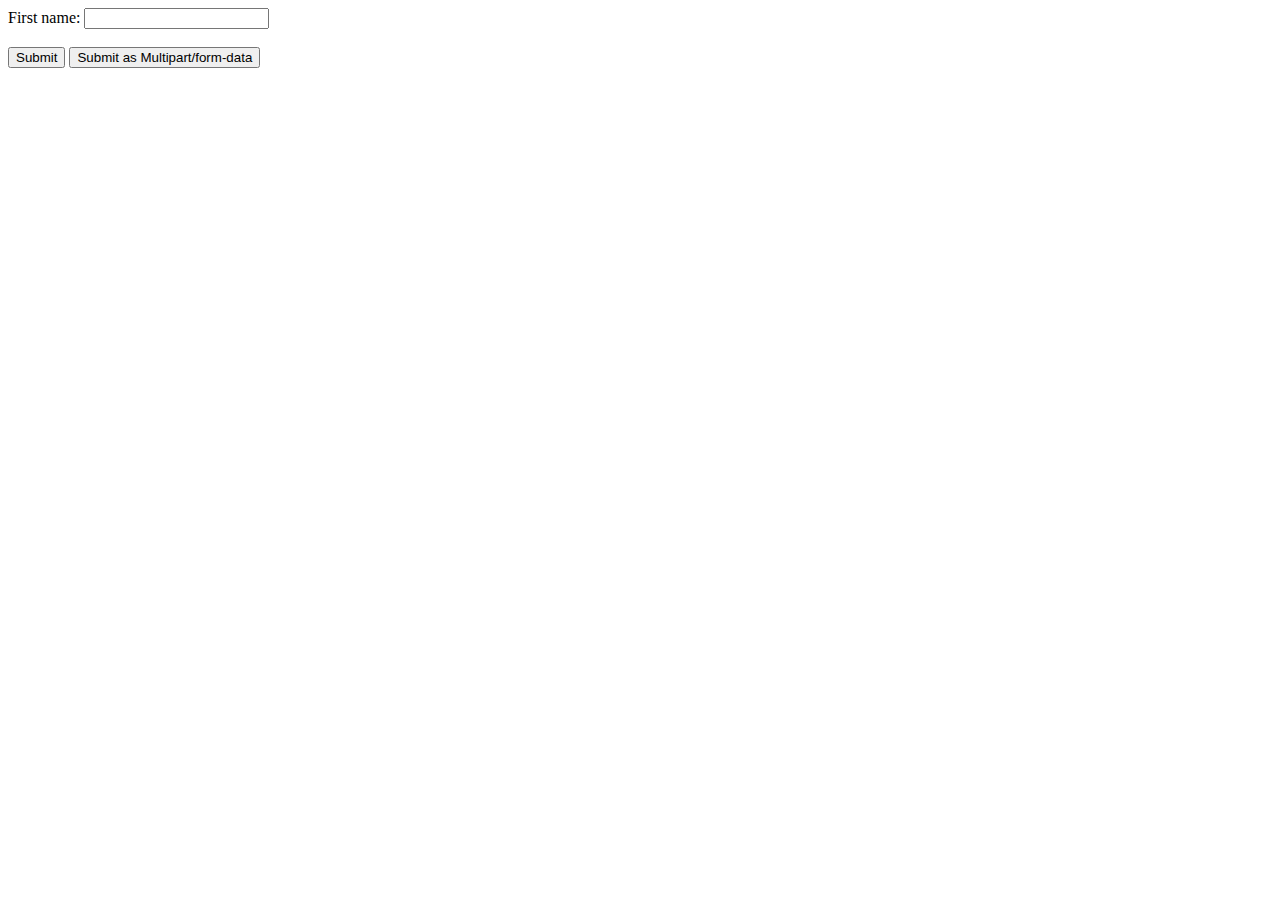
<file: img/project.html>
<!DOCTYPE html>
<html lang="en">
<head>
    <meta charset="UTF-8">
    <meta http-equiv="X-UA-Compatible" content="IE=edge">
    <meta name="viewport" content="width=, initial-scale=1.0">
    <title>Document</title>
</head>
<body>
    <form action="/action_page_binary.asp" method="post">
        <label for="fname">First name:</label>
        <input type="text" id="fname" name="fname"><br><br>
        <input type="submit" value="Submit">
        <input type="submit" formenctype="multipart/form-data"
        value="Submit as Multipart/form-data">
      </form>
</body>
</html>
</file>
